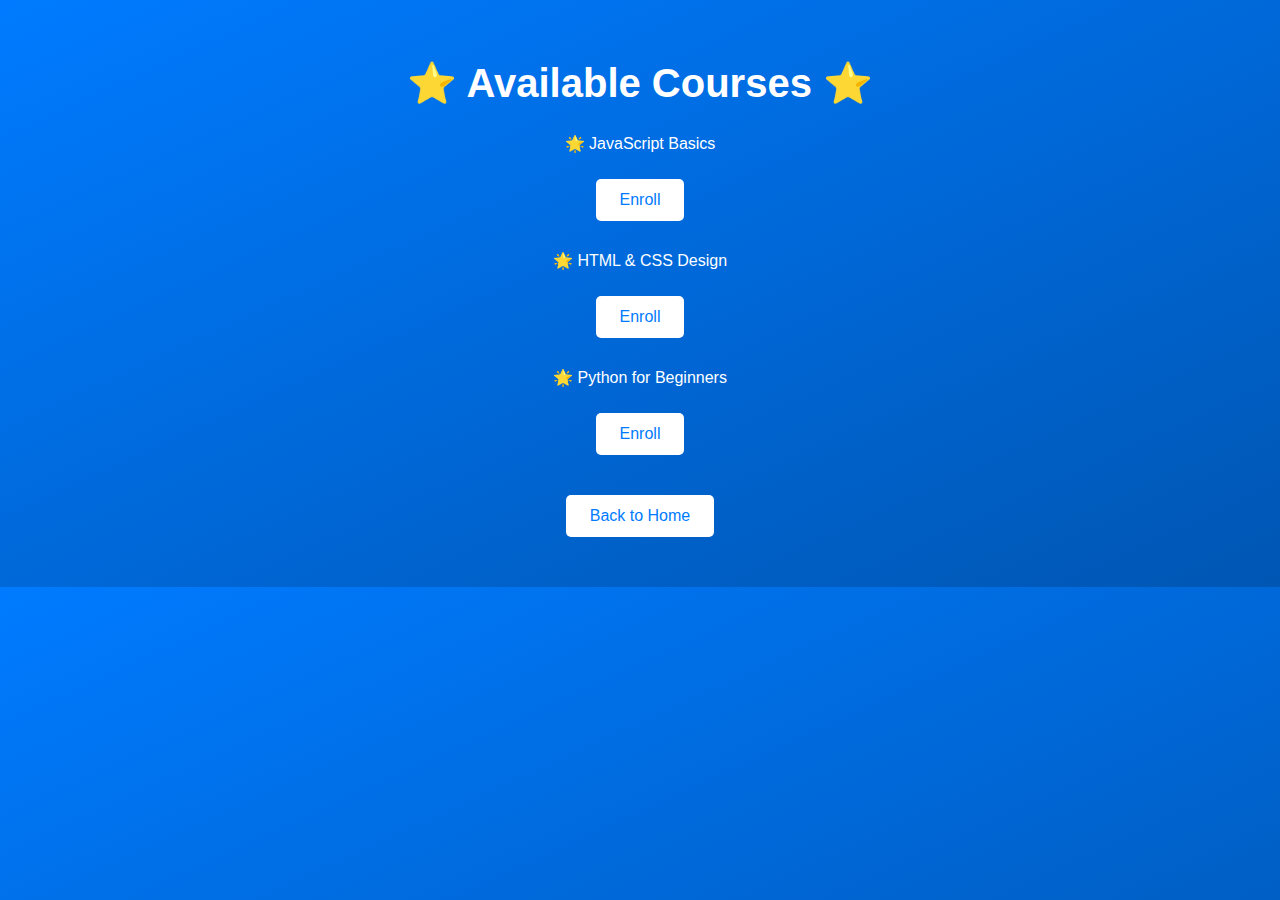
<file: course.html>
<!DOCTYPE html>
<html lang="en">
<head>
  <meta charset="UTF-8" />
  <meta name="viewport" content="width=device-width, initial-scale=1.0"/>
  <title>Courses - RIZZ TUTORS</title>
  <link rel="stylesheet" href="style.css"/>
  <script src="script.js" defer></script>
</head>
<body>
  <div class="page">
    <h1>⭐ Available Courses ⭐</h1>
    <div class="course">
      <p>🌟 JavaScript Basics</p>
      <button onclick="enroll('https://youtu.be/poo0BXryffI?si=It9oE8Cx39DTCtgR')">Enroll</button>
    </div>
    <div class="course">
      <p>🌟 HTML & CSS Design</p>
      <button onclick="enroll('https://youtube.com/shorts/Y3Lmf5QoaKA?si=HIDaPII88IiIyhn3')">Enroll</button>
    </div>
    <div class="course">
      <p>🌟 Python for Beginners</p>
      <button onclick="enroll('https://youtube.com/shorts/vMV1s-1BKvc?si=8Gb39oLk4Ejo4-Wm')">Enroll</button>
    </div>
    <button onclick="location.href='index.html'">Back to Home</button>
  </div>
</body>
</html>
</file>
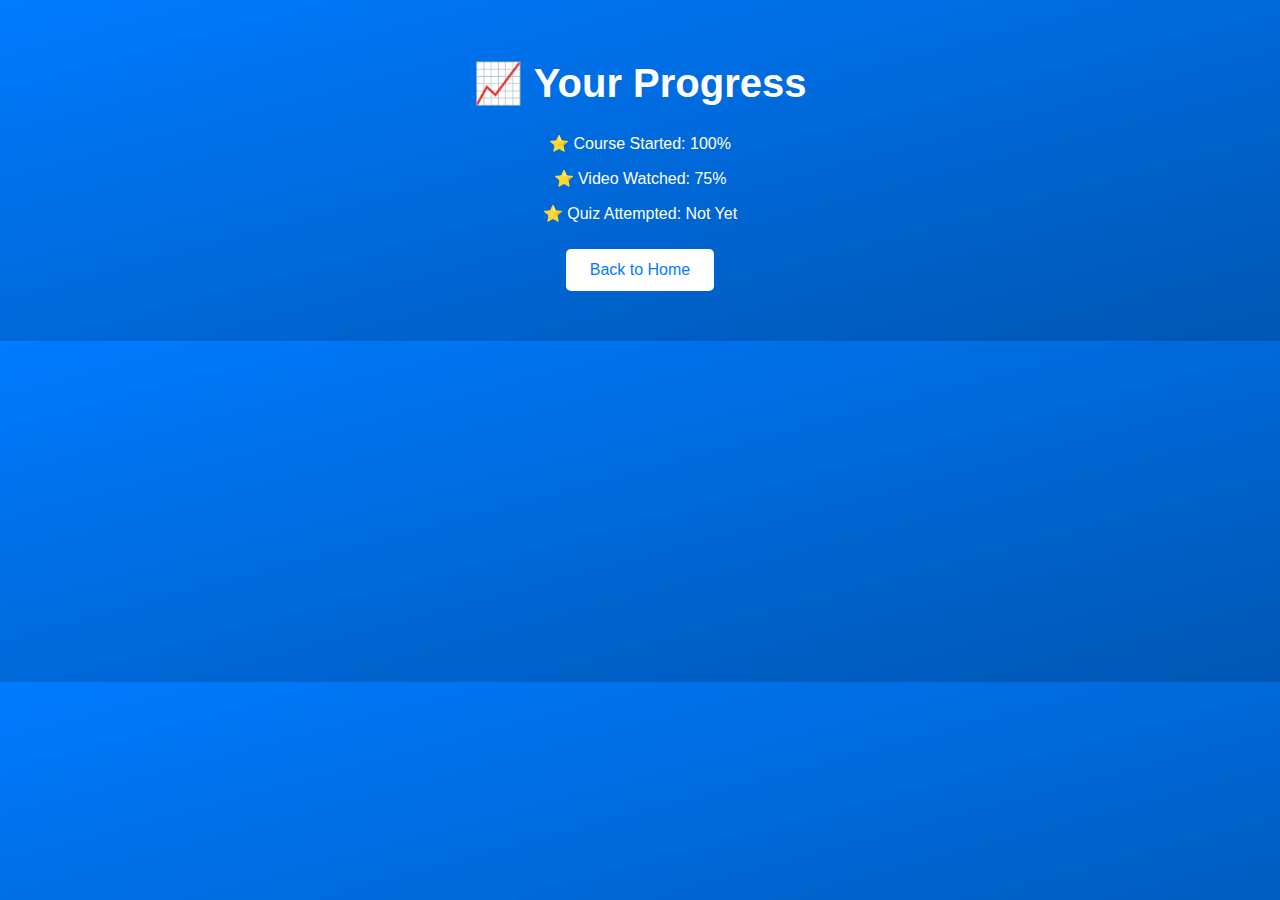
<file: progress.html>
<!DOCTYPE html>
<html lang="en">
<head>
  <meta charset="UTF-8" />
  <meta name="viewport" content="width=device-width, initial-scale=1.0"/>
  <title>Progress - RIZZ TUTORS</title>
  <link rel="stylesheet" href="style.css"/>
</head>
<body>
  <div class="page">
    <h1>📈 Your Progress</h1>
    <p>⭐ Course Started: 100%</p>
    <p>⭐ Video Watched: 75%</p>
    <p>⭐ Quiz Attempted: Not Yet</p>
    <button onclick="location.href='index.html'">Back to Home</button>
  </div>
</body>
</html>
</file>
<file: style.css>
body {
  font-family: 'Segoe UI', Tahoma, Geneva, Verdana, sans-serif;
  background: linear-gradient(to bottom right, #007BFF, #0056b3);
  color: white;
  margin: 0;
  padding: 0;
  text-align: center;
}

button {
  background-color: white;
  color: #007BFF;
  padding: 12px 24px;
  font-size: 16px;
  border: none;
  border-radius: 5px;
  margin: 10px;
  cursor: pointer;
}

button:hover {
  background-color: #e0e0e0;
}

h1 {
  margin-top: 20px;
  font-size: 2.5em;
}

.page {
  padding: 40px 20px;
}

.course {
  margin: 20px 0;
}

.study-image {
  width: 50%;
  max-width: 400px;
  border-radius: 12px;
}

.index-container {
  display: flex;
  flex-direction: row;
  align-items: center;
  justify-content: center;
  padding: 50px 20px;
  flex-wrap: wrap;
}

.content {
  margin-left: 30px;
}

@media (max-width: 768px) {
  .index-container {
    flex-direction: column;
  }

  .content {
    margin-left: 0;
    margin-top: 20px;
  }

  .study-image {
    width: 80%;
  }
}
</file>
